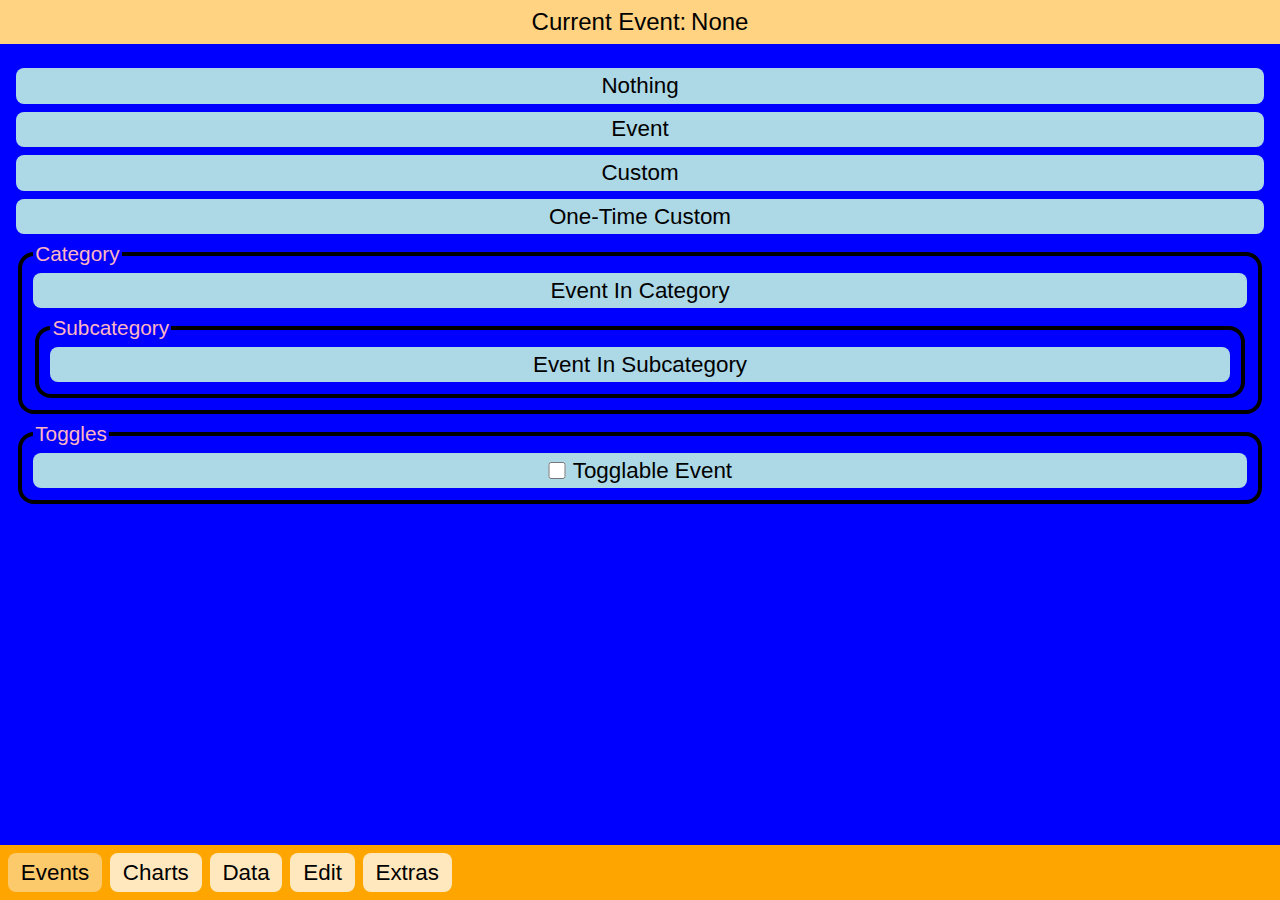
<file: index.html>
<!doctype html>
<html class = 'flex_row'>
  <head>
    <meta charset = 'utf-8'>
    
    <title>HTML5 Time Tracker</title>
    
    <meta name = 'viewport' content = 'width=device-width, initial-scale=1.0'>
    <meta name = 'description' content = 'This is a simple tool for you to track what you are doing at any given time to tally up hours spent on a given task.'>
    <meta name = 'keywords' content = 'html, html5, js, html-css-javascript, html-css-js'>
    <meta name = 'author' content = 'coolguy284'>
    
    <link rel = 'canonical' href = 'https://coolguy284.com/apps/html5-time-tracker/'>
    
    <meta name = 'og:title' content = 'HTML5 Time Planner'>
    <meta name = 'og:description' content = 'This is a simple tool for you to track what you are doing at any given time to tally up hours spent on a given task.'>
    <meta name = 'og:type' content = 'website'>
    <meta name = 'og:url' content = 'https://coolguy284.com/apps/html5-time-tracker/'>
    
    <link rel = 'stylesheet' href = 'css/vars.css'>
    <link rel = 'stylesheet' href = 'css/body.css'>
    <link rel = 'stylesheet' href = 'css/general.css'>
    <link rel = 'stylesheet' href = 'css/section_main.css'>
    <link rel = 'stylesheet' href = 'css/section_events.css'>
    <link rel = 'stylesheet' href = 'css/section_charts.css'>
    <link rel = 'stylesheet' href = 'css/section_edit.css'>
    <link rel = 'stylesheet' href = 'css/section_data.css'>
    <link rel = 'stylesheet' href = 'css/section_extras.css'>
    <link rel = 'stylesheet' href = 'css/section_extras_main.css'>
    <link rel = 'stylesheet' href = 'css/section_extras_storage.css'>
    <link rel = 'stylesheet' href = 'css/section_extras_raw_data.css'>
    <link rel = 'stylesheet' href = 'css/section_extras_settings.css'>
    <link rel = 'stylesheet' href = 'css/section_extras_developer.css'>
  </head>
  
  <body>
    <noscript style = 'text-align: center;'>
      This website uses JavaScript extensively, but it appears to be disabled. Site functionality is minimal.
    </noscript>
    
    <div id = 'current_event_div' class = 'flex_row'>
      Current Event: <span id = 'current_event_text'>Null</span>
    </div>
    
    <div id = 'scroll_to_top_button_div'>
      <button id = 'scroll_to_top_button' style = 'display: none;' onclick = 'performScrollToTop();'>&and;</button>
    </div>
    
    <div id = 'main_section_div'>
      <div id = 'events_section_div'>
        <button onclick = 'addEvent(this);'>Nil</button>
        <button onclick = 'addEvent(this);'>Event</button>
        <fieldset>
          <legend>Category</legend>
          <button onclick = 'addEvent(this);'>Event In Category</button>
          <fieldset>
            <legend>Subcategory</legend>
            <button onclick = 'addEvent(this);'>Event In Subcategory</button>
          </fieldset>
        </fieldset>
        <fieldset>
          <legend>Toggles</legend>
          <label>
            <input type = 'checkbox' onchange = 'addEvent(this);'>
            Togglable Event
          </label>
        </fieldset>
      </div>
      
      <div id = 'charts_section_div' style = 'display: none;'>
        <h1>Weekly</h1>
        
        <div id = 'week_picker_div' class = 'flex_row'>
          <button class = 'flat_right' onclick = 'decreaseWeek();'>&lt;</button>
          <select id = 'week_picker_div_select' onchange = 'updateTableAndWeekStatsDisplay();'>
            <option value = '0'>Week of 2000-01-01</option>
          </select>
          <button class = 'flat_left' onclick = 'increaseWeek();'>&gt;</button>
        </div>
        
        <div id = 'schedule_table'>
          <div id = 'schedule_table_main_section' class = 'flex_row'>
            <div>
              <div class = 'schedule_table_header_row'>Time</div>
              <div id = 'schedule_table_main_section_times_div'>
                <div>12:00 AM</div>
                <div>01:00 AM</div>
                <div>02:00 AM</div>
                <div>03:00 AM</div>
                <div>04:00 AM</div>
                <div>05:00 AM</div>
                <div>06:00 AM</div>
                <div>07:00 AM</div>
                <div>08:00 AM</div>
                <div>09:00 AM</div>
                <div>10:00 AM</div>
                <div>11:00 AM</div>
                <div>12:00 PM</div>
                <div>01:00 PM</div>
                <div>02:00 PM</div>
                <div>03:00 PM</div>
                <div>04:00 PM</div>
                <div>05:00 PM</div>
                <div>06:00 PM</div>
                <div>07:00 PM</div>
                <div>08:00 PM</div>
                <div>09:00 PM</div>
                <div>10:00 PM</div>
                <div>11:00 PM</div>
              </div>
            </div>
            <div>
              <div class = 'schedule_table_header_row'>Sun</div>
              <div style = 'height: 30rem; background-color: red;'></div>
            </div>
            <div><div class = 'schedule_table_header_row'>Mon</div></div>
            <div><div class = 'schedule_table_header_row'>Tue</div></div>
            <div><div class = 'schedule_table_header_row'>Wed</div></div>
            <div><div class = 'schedule_table_header_row'>Thu</div></div>
            <div><div class = 'schedule_table_header_row'>Fri</div></div>
            <div><div class = 'schedule_table_header_row'>Sat</div></div>
          </div>
        </div>
        
        <h3 class = 'med_top_gap'>Stats</h3>
        
        <div id = 'stats_section_div'>
          <div id = 'stats_div'>
            <span style = 'color: red;'>██ 00.000% (00:00) Null</span>
          </div>
          
          <p id = 'total_time_p'>Total: 00.000% (00:00 / 168:00)</p>
        </div>
        
        <h3 class = 'med_top_gap'>All Time Stats</h3>
        
        <div id = 'all_time_stats_section_div'>
          <div id = 'all_time_stats_div'>
            <span style = 'color: red;'>██ 00.000% (00:00) Null</span>
          </div>
          
          <p id = 'all_time_total_time_p'>Total: 0.000 weeks (00:00)</p>
        </div>
        
        <h4>Event Mapping</h4>
        
        <select id = 'event_mappings_select' onchange = 'updateChartsSectionRenderingOnly();'>
          <option>Null</option>
        </select>
        
        <fieldset id = 'collapse_stats_by_fieldset'>
          <legend>Collapse Stats By</legend>
          <label for = 'stats_collapse_none'>
            <input type = 'radio' id = 'stats_collapse_none' name = 'collapse_stats_by' onchange = 'updateChartsSectionRenderingOnly();' checked>
            None
          </label>
          <label for = 'stats_collapse_main_event'>
            <input type = 'radio' id = 'stats_collapse_main_event' name = 'collapse_stats_by' onchange = 'updateChartsSectionRenderingOnly();'>
            Main Event
          </label>
          <label for = 'stats_collapse_group'>
            <input type = 'radio' id = 'stats_collapse_group' name = 'collapse_stats_by' onchange = 'updateChartsSectionRenderingOnly();'>
            Group
          </label>
        </fieldset>
        
        <fieldset id = 'collapse_table_by_fieldset'>
          <legend>Collapse Table By</legend>
          <label for = 'table_collapse_none'>
            <input type = 'radio' id = 'table_collapse_none' name = 'collapse_table_by' onchange = 'updateChartsSectionRenderingOnly();' checked>
            None
          </label>
          <label for = 'table_collapse_identical_colors'>
            <input type = 'radio' id = 'table_collapse_identical_colors' name = 'collapse_table_by' onchange = 'updateChartsSectionRenderingOnly();' checked>
            Identical Colors
          </label>
          <label for = 'table_collapse_main_event'>
            <input type = 'radio' id = 'table_collapse_main_event' name = 'collapse_table_by' onchange = 'updateChartsSectionRenderingOnly();'>
            Main Event
          </label>
        </fieldset>
        
        <button id = 'refresh_charts_button' onclick = 'updateChartsSection();'>Refresh</button>
      </div>
      
      <div id = 'data_section_div' style = 'display: none;'>
        <div id = 'data_div'>2000-01-01 12:00:00.000 AM UTC-04:00: Null</div>
        
        <hr>
        
        <div class = 'flex_row'>
          <button id = 'unremove_last_evt_btn' class = 'safe_bg' onclick = 'unRemoveLastEvent();'>Unremove Last</button>
          <button id = 'remove_last_evt_btn' class = 'caution_bg' onclick = 'removeLastEvent();'>Remove Last</button>
        </div>
        
        <div class = 'flex_row'>
          <h4>Purge:</h4>
          <button id = 'purge_removed_entries_btn' class = 'caution_bg' onclick = 'purgeRemovedEntries();'>Removed</button>
          <button id = 'purge_backtemporal_entries_btn' class = 'caution_bg' onclick = 'purgeBacktemporalEntries();'>Backtemporal</button>
          <button id = 'both_purges_btn' class = 'caution_bg' onclick = 'bothPurgeEntries();'>Both</button>
        </div>
        
        <div class = 'flex_row'>
          <h4>Latest Event:</h4>
          <button id = 'set_last_evt_annotation_btn' onclick = 'setLastEventAnnotation();'>Set Annotation</button>
          <button id = 'duplicate_evt_backwards_btn' onclick = 'duplicateEventBackwards();'>Duplicate Backwards</button>
        </div>
        
        <fieldset class = 'flex_row wrap'>
          <legend>
            Show:
          </legend>
          
          <label for = 'data_section_show_removed'>
            <input type = 'checkbox' id = 'data_section_show_removed' onchange = 'updateDataSectionDisplay();' checked>
            Removed
          </label>
          <label for = 'data_section_show_backtemporal'>
            <input type = 'checkbox' id = 'data_section_show_backtemporal' onchange = 'updateDataSectionDisplay();' checked>
            Backtemporal
          </label>
          <label for = 'data_section_show_duplicates'>
            <input type = 'checkbox' id = 'data_section_show_duplicates' onchange = 'updateDataSectionDisplay();' checked>
            Duplicates
          </label>
        </fieldset>
        
        <div class = 'flex_row'>
          <h4>Events Shown:</h4>
          <select id = 'data_events_shown' onchange = 'updateDataSectionDisplay();'>
            <option>10</option>
            <option selected>50</option>
            <option>100</option>
            <option>500</option>
            <option>1000</option>
            <option>5000</option>
            <option>All</option>
            <option>Custom</option>
          </select>
          <input type = 'number' id = 'data_events_shown_custom' value = 50 style = 'display: none;' onchange = 'updateDataSectionDisplay();'>
        </div>
      </div>
      
      <div id = 'edit_section_div' style = 'display: none;'>
        <textarea id = 'pseudo_raw_data_text'></textarea>
        
        <div class = 'flex_row wrap centered red_buttons'>
          <details id = 'edit_extra_settings_details'>
            <summary></summary>
          </details>
          
          <div id = 'edit_extra_settings' class = 'flex_row wrap centered' style = 'display: none;'>
            <h4>Events Shown:</h4>
            <select id = 'events_shown' onchange = 'reloadPseudoRawData();'>
              <option>10</option>
              <option selected>50</option>
              <option>100</option>
              <option>500</option>
              <option>1000</option>
              <option>5000</option>
              <option>All</option>
              <option>Custom</option>
            </select>
            <input type = 'number' id = 'events_shown_custom' value = 50 style = 'display: none;' onchange = 'reloadPseudoRawData();'>
            
            <hr class = 'vertical'>
            
            <h4>Render Mode:</h4>
            <select id = 'render_mode' onchange = 'reloadPseudoRawData();'>
              <option>JSON</option>
              <option selected>Text-ish</option>
            </select>
            
            <hr class = 'vertical'>
            
            <label>
              <input type = 'checkbox' id = 'edit_show_events' onchange = 'reloadPseudoRawData();' checked>
              Events
            </label>
            
            <label>
              <input type = 'checkbox' id = 'edit_show_other_data' onchange = 'reloadPseudoRawData();'>
              Other Data
            </label>
          </div>
          
          <hr class = 'vertical'>
          
          <button class = 'scroll_buttons' onclick = 'editPageScrollToTop();'>&and;</button>
          <button class = 'scroll_buttons' onclick = 'editPageScrollToBottom();'>&or;</button>
          
          <hr class = 'vertical'>
          
          <button id = 'reload_pseudo_raw_data_btn' onclick = 'reloadPseudoRawData();'>Reload</button>
          <button id = 'set_pseudo_raw_data_btn' onclick = 'setPseudoRawData();'>Set</button>
        </div>
      </div>
      
      <div id = 'extras_section_div' style = 'display: none;'>
        <div id = 'extras_section_main_page'>
          <h3 class = 'med_top_gap'>Storage Use</h3>
          <div class = 'meter'>
            <div id = 'storage_used_meter_div'></div>
          </div>
          <div class = 'flex_row'>
            <span>Total</span>
            <span id = 'storage_total_text'>-- KB</span>
          </div>
          <div class = 'flex_row'>
            <span>Used</span>
            <span id = 'storage_used_text'>-- KB (--%)</span>
          </div>
          <div class = 'flex_row'>
            <span>Free</span>
            <span id = 'storage_free_text'>-- KB (--%)</span>
          </div>
          <div id = 'storage_size_calc_progress_div' class = 'flex_row' style = 'display: none;'>
            <span>Calculating Size...</span>
            <span id = 'storage_size_calc_progress_text'></span>
          </div>
          <button id = 'storage_refresh_view_btn' onclick = 'refreshStorageCapacityView();'>Refresh</button>
          <button id = 'storage_recalculate_max_btn' onclick = 'resetAndRefreshStorageCapacityView();'>Recalculate Max & Refresh</button>
          <hr>
          <h3 class = 'med_top_gap'>Pages</h3>
          <button onclick = 'switchExtrasPage(this);'>Storage</button>
          <button onclick = 'switchExtrasPage(this);'>Raw Data</button>
          <button onclick = 'switchExtrasPage(this);'>Settings</button>
          <button onclick = 'switchExtrasPage(this);'>Developer</button>
        </div>
        
        <div id = 'storage_section_div' style = 'display: none;'>
          <button onclick = 'switchExtrasPage(this);'>Back to Main Page</button>
          
          <h3 class = 'med_top_gap'>LocalStorage Use</h3>
          <div class = 'meter'>
            <div id = 'localstorage_used_meter_div'></div>
          </div>
          <div class = 'flex_row'>
            <span>Total</span>
            <span id = 'localstorage_total_text'>-- KB</span>
          </div>
          <div class = 'flex_row'>
            <span>Used</span>
            <span id = 'localstorage_used_text'>-- KB (--%)</span>
          </div>
          <div class = 'flex_row'>
            <span>Free</span>
            <span id = 'localstorage_free_text'>-- KB (--%)</span>
          </div>
          <div id = 'localstorage_size_calc_progress_div' class = 'flex_row' style = 'display: none;'>
            <span>Calculating Size...</span>
            <span id = 'localstorage_size_calc_progress_text'></span>
          </div>
          
          <hr>
          
          <h3>Total Storage Use</h3>
          <div class = 'meter'>
            <div id = 'total_storage_used_meter_div'></div>
          </div>
          <div class = 'flex_row'>
            <span>Total</span>
            <span id = 'total_storage_total_text'>-- KB</span>
          </div>
          <div class = 'flex_row'>
            <span>Used</span>
            <span id = 'total_storage_used_text'>-- KB (--%)</span>
          </div>
          <div class = 'flex_row'>
            <span>Free</span>
            <span id = 'total_storage_free_text'>-- KB (--%)</span>
          </div>
          
          <hr>
          
          <h3>Stats</h3>
          <div class = 'flex_row'>
            <span>Events</span>
            <span id = 'storage_data_events'>-1</span>
          </div>
          <div class = 'flex_row'>
            <span>Days</span>
            <span id = 'storage_data_days'>-1</span>
          </div>
          <div class = 'flex_row'>
            <span>Events Per Day</span>
            <span id = 'storage_data_events_per_day'>-1</span>
          </div>
          <div class = 'flex_row'>
            <span>Characters</span>
            <span id = 'storage_data_characters'>-1</span>
          </div>
          <div class = 'flex_row'>
            <span>Bytes</span>
            <span id = 'storage_data_bytes'>-1</span>
          </div>
          <div class = 'flex_row'>
            <span>Bytes (Disk)</span>
            <span id = 'storage_data_bytes_on_disk'>-1</span>
          </div>
          <div class = 'flex_row'>
            <span>Available Bytes</span>
            <span id = 'storage_data_available_bytes'>-1</span>
          </div>
          <div class = 'flex_row'>
            <span>Total Bytes</span>
            <span id = 'storage_data_total_bytes'>-1</span>
          </div>
          <div class = 'flex_row'>
            <span>Bytes Per Event</span>
            <span id = 'storage_data_bytes_per_event'>-1</span>
          </div>
          <div class = 'flex_row'>
            <span>Bytes Per Day</span>
            <span id = 'storage_data_bytes_per_day'>-1</span>
          </div>
          <div class = 'flex_row'>
            <span>Percent Full</span>
            <span id = 'storage_data_percent_full'>-1</span>
          </div>
          <div class = 'flex_row'>
            <span>Days Till Full</span>
            <span id = 'storage_data_days_till_full'>-1</span>
          </div>
          <div class = 'flex_row'>
            <span>Total Days Till Full</span>
            <span id = 'storage_data_total_days_till_full'>-1</span>
          </div>
          
          <hr>
          
          <button id = 'all_storage_refresh_view_btn' onclick = 'refreshAllStorageCapacityView();'>Refresh</button>
          <button id = 'all_storage_recalculate_max_btn' onclick = 'resetAndRefreshAllStorageCapacityView();'>Recalculate Max & Refresh</button>
        </div>
        
        <div id = 'raw_data_section_div' style = 'display: none;'>
          <button onclick = 'switchExtrasPage(this);'>Back to Main Page</button>
          
          <div id = 'raw_data_top_section_div'>
            <textarea id = 'raw_data_text' autocapitalize = 'off' spellcheck = 'false'></textarea>
          </div>
          
          <div id = 'raw_data_bottom_section_div' class = 'wrap red_buttons'>
            <h4>Basic:</h4>
            <button id = 'raw_data_save_btn' onclick = 'rawDataSave();'>Save</button>
            <button id = 'raw_data_load_btn' onclick = 'rawDataLoad();'>Load</button>
            <button id = 'raw_data_create_btn' onclick = 'rawDataCreate();'>Create</button>
            <button onclick = 'rawDataDelete();'>Delete</button>
            <label for = 'raw_data_hide_data'>
              <input type = 'checkbox' id = 'raw_data_hide_data' onchange = 'rawDataTextValue.updateHidden();' checked>
              Hide Data
            </label>
            
            <h4>JSON:</h4>
            <button onclick = 'rawDataPrettify();'>Prettify</button>
            <button onclick = 'rawDataCondensify();'>Condensify</button>
            <button onclick = 'rawDataValidate();'>Validate</button>
            
            <h4>File:</h4>
            <div class = 'narrow_gap'>
              <button class = 'flat_right' onclick = 'rawDataExportToFile();'>Export</button>
              <button class = 'flat_left' onclick = 'rawDataExportToFileUTF16BEToUTF8();'>(UTF16BE -> UTF8)</button>
            </div>
            <div class = 'narrow_gap'>
              <button id = 'raw_data_import_from_file_btn' class = 'flat_right' onclick = 'rawDataImportFromFile();'>Import</button>
              <button id = 'raw_data_import_from_file_2_btn' class = 'flat_left' onclick = 'rawDataImportFromFileUTF8ToUTF16BE();'>(UTF8 -> UTF16BE)</button>
            </div>
            
            <div>
              <h4>Scroll:</h4>
              <button class = 'scroll_buttons' onclick = 'rawDataScrollToTop();'>&and;</button>
              <button class = 'scroll_buttons' onclick = 'rawDataScrollToBottom();'>&or;</button>
            </div>
            
            <h4>In-Memory Data:</h4>
            <button id = 'raw_data_save_in_mem_data_btn' onclick = 'rawDataSaveInMemoryData();'>Save</button>
            <button id = 'raw_data_load_in_mem_data_btn' onclick = 'rawDataLoadInMemoryData();'>Load</button>
          </div>
        </div>
        
        <div id = 'settings_section_div' style = 'display: none;'>
          <button onclick = 'switchExtrasPage(this);'>Back to Main Page</button>
          
          <!--
          <h3 class = 'med_top_gap'>Storage Medium</h3>
          <select id = 'storage_medium_select' onchange = 'updateStorageMedium();'>
            <option selected>LocalStorage</option>
            <option>Origin Private File System</option>
          </select>
          -->
          
          <h3 class = 'med_top_gap'>Storage Version</h3>
          <select id = 'storage_version_select' onchange = 'updateStorageVersion();'>
            <option value = 'V1' selected>V1</option>
            <option value = 'V1 UTF-8'>V1 UTF-8</option>
            <option value = 'V2'>V2</option>
            <option value = 'V2 UTF-8'>V2 UTF-8</option>
            <option value = 'V3'>V3 (Beta)</option>
            <option value = 'V3 UTF-8'>V3 UTF-8 (Beta)</option>
            <!-- <option>V3 Binary (Alpha)</option> -->
          </select>
          
          <div class = 'btn_container med_top_gap'>
            <button id = 'export_data_btn' class = 'flat_right' onclick = 'settingsExportData();'>Export Data to File</button>
            <button id = 'export_data_2_btn' class = 'flat_left' onclick = 'settingsExportDataUTF16BEToUTF8();'>(UTF16BE -> UTF8)</button>
          </div>
          
          <div class = 'btn_container med_top_gap'>
            <button id = 'import_data_btn' class = 'caution_bg flat_right' onclick = 'settingsImportData();'>Import Data from File</button>
            <button id = 'import_data_2_btn' class = 'caution_bg flat_left' onclick = 'settingsImportDataUTF8ToUTF16BE();'>(UTF8 -> UTF16BE)</button>
          </div>
          
          <button id = 'delete_all_data_btn' class = 'caution_bg med_top_gap' onclick = 'settingsDeleteAllData();'>Delete All Data</button>
          
          <hr class = 'large_top_gap'>
          
          <h3 class = 'med_top_gap'>Persistence</h3>
          
          <div class = 'flex_row small_top_gap'>
            <span>Persistence Enabled:&nbsp;</span>
            <span id = 'persistence_status'>-</span>
          </div>
          
          <button class = 'med_top_gap' onclick = 'requestPersistence();'>Request Persistence</button>
        </div>
        
        <div id = 'developer_section_div' style = 'display: none;'>
          <button onclick = 'switchExtrasPage(this);'>Back to Main Page</button>
          
          <h1>[Button / Label] [Hover / Active] Checker</h1>
          <p>Used to check :hover (mouse over) and :active (mouse click) styles for buttons and label.</p>
          
          <label>
            <input type = 'checkbox' id = 'button_developer_mode' onchange = 'updateDisplayedButtons();'>
            Button Developer Mode
          </label>
          <p>Adds test buttons on events page to check the events page as well.</p>
          
          <h2>Default</h2>
          <div>
            <button>Button Test</button>
            <button disabled>Disabled Button Test</button>
            <label>
              <input type = 'checkbox'>
              Label Test
            </label>
            <label>
              <input type = 'checkbox' disabled>
              Disabled Label Test
            </label>
          </div>
          
          <h2>Caution Background (.caution_bg)</h2>
          <div>
            <button class = 'caution_bg'>Button Test</button>
            <button class = 'caution_bg' disabled>Disabled Button Test</button>
            <label class = 'caution_bg'>
              <input type = 'checkbox'>
              Label Test
            </label>
            <label class = 'caution_bg'>
              <input type = 'checkbox' disabled>
              Disabled Label Test
            </label>
          </div>
          
          <h2>Safe Background (.safe_bg)</h2>
          <div>
            <button class = 'safe_bg'>Button Test</button>
            <button class = 'safe_bg' disabled>Disabled Button Test</button>
            <label class = 'safe_bg'>
              <input type = 'checkbox'>
              Label Test
            </label>
            <label class = 'safe_bg'>
              <input type = 'checkbox' disabled>
              Disabled Label Test
            </label>
          </div>
          
          <h2>Red Buttons (.red)</h2>
          <div>
            <button class = 'red'>Button Test</button>
            <button class = 'red' disabled>Disabled Button Test</button>
            <label class = 'red'>
              <input type = 'checkbox'>
              Label Test
            </label>
            <label class = 'red'>
              <input type = 'checkbox' disabled>
              Disabled Label Test
            </label>
          </div>
          
          <h2>Red Child Buttons on a Div (.red_buttons on parent div)</h2>
          <div class = 'red_buttons'>
            <button>Button Test</button>
            <button disabled>Disabled Button Test</button>
            <label>
              <input type = 'checkbox'>
              Label Test
            </label>
            <label>
              <input type = 'checkbox' disabled>
              Disabled Label Test
            </label>
          </div>
        </div>
      </div>
    </div>
    
    <div id = 'scroll_to_bottom_button_div'>
      <button id = 'scroll_to_bottom_button' style = 'display: none;' onclick = 'performScrollToBottom();'>&or;</button>
    </div>
    
    <div id = 'bottom_menu_div' class = 'flex_row scroll'>
      <button id = 'events_div_button' class = 'current_tab' onclick = 'switchPage(this);'>Events</button>
      <button id = 'charts_div_button' onclick = 'switchPage(this);'>Charts</button>
      <button id = 'data_div_button' onclick = 'switchPage(this);'>Data</button>
      <button id = 'edit_div_button' onclick = 'switchPage(this);'>Edit</button>
      <button id = 'extras_div_button' onclick = 'switchPage(this);'>Extras</button>
    </div>
    
    <script src = 'scripts/constants.js'></script>
    <script src = 'scripts/constant_css_colors.js'></script>
    <script src = 'scripts/common.js'></script>
    <script src = 'scripts/common_ui.js'></script>
    <script src = 'scripts/lib/deep_obj_funcs.js'></script>
    <script src = 'scripts/lib/binary.js'></script>
    <script src = 'scripts/lib/critical_code.js'></script>
    <script src = 'scripts/lib/async_manager.js'></script>
    <script src = 'scripts/lib/localstorage_info.js'></script>
    <script src = 'scripts/lib/file_import_export.js'></script>
    <script src = 'scripts/lib/version_transmuter.js'></script>
    <script src = 'scripts/lib/storage_manager.js'></script>
    <script src = 'scripts/lib/event_manager.js'></script>
    <script src = 'scripts/lib/ui/funcs.js'></script>
    <script src = 'scripts/lib/ui/meter_manager.js'></script>
    <script src = 'scripts/lib/ui/page_manager.js'></script>
    <script src = 'scripts/lib/ui/select_w_custom.js'></script>
    <script src = 'scripts/lib/ui/storage_meter_manager.js'></script>
    <script src = 'scripts/globals.js'></script>
    <script src = 'scripts/func_ui_updates.js'></script>
    <script src = 'scripts/func_events.js'></script>
    <script src = 'scripts/func_charts.js'></script>
    <script src = 'scripts/func_edit.js'></script>
    <script src = 'scripts/func_raw_data.js'></script>
    <script src = 'scripts/func_settings.js'></script>
    <script src = 'scripts/init_ui_updates.js'></script>
    <script src = 'scripts/init.js'></script>
  </body>
</html>
</file>
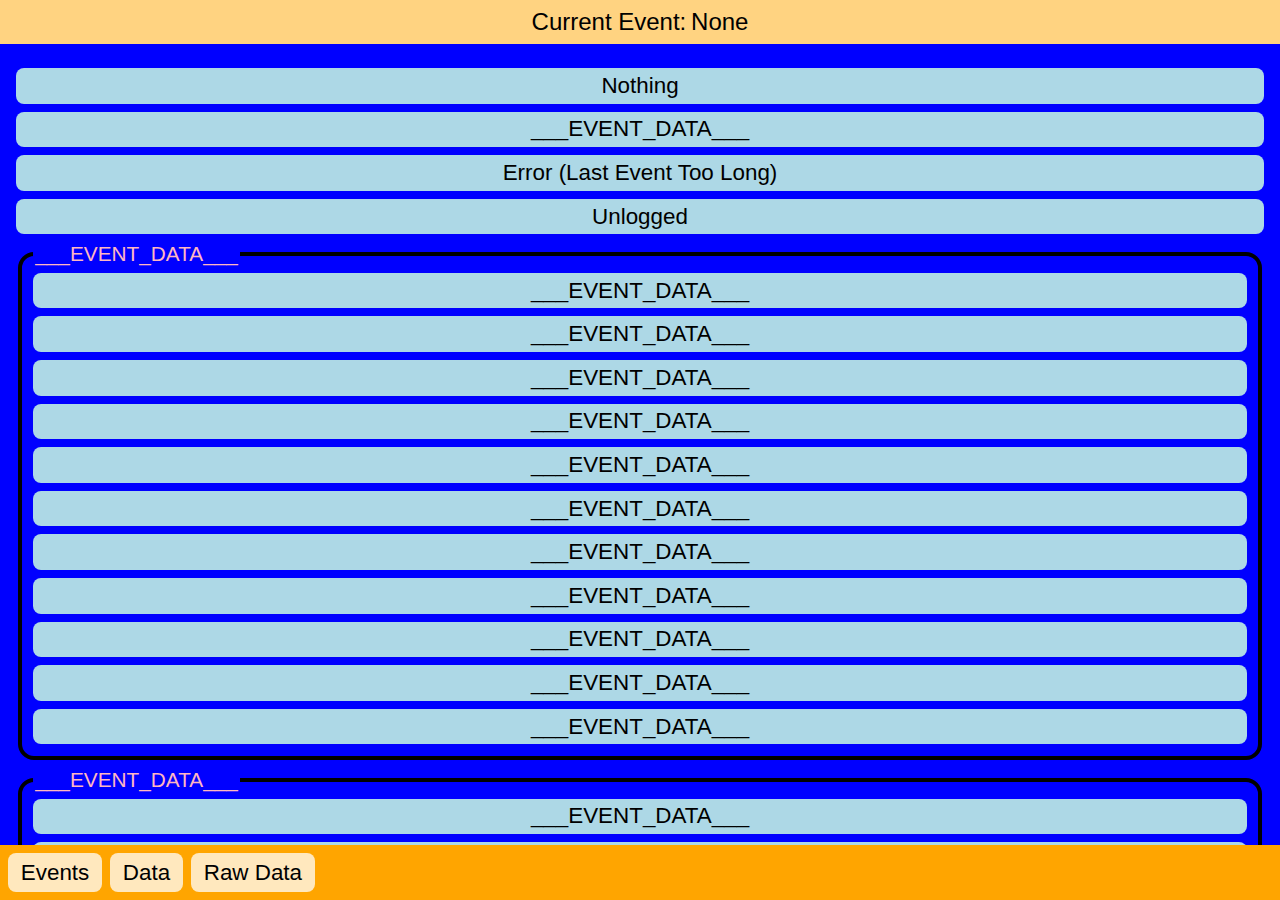
<file: html5-time-planner.html>
<!doctype html>
<html>
  <!--
    todo:
      when a new event is added and data_div is scrolled to the bottom, scroll it to the new bottom
      allow more than 1 event in some cases
      add hard reset button with confirmation
      add ability to annotate previous or second previous entry
  -->
  <head>
    <meta charset = 'utf-8'>
    
    <title>HTML5 Time Planner</title>
    
    <meta name = 'viewport' content = 'width=device-width, initial-scale=1.0'>
    
    <style>
      html, body, body *:not(script) {
        display: flex;
      }
      
      html {
        height: 100%;
        align-items: stretch;
      }
      
      body {
        margin: 0;
        justify-content: stretch;
        font-family: Arial;
        flex-grow: 1;
      }
      
      body, #main_section_div, #events_div, #events_div > fieldset {
        flex-direction: column;
      }
      
      #current_event_div {
        background-color: rgb(255, 211, 129);
        justify-content: center;
        gap: 0.3rem;
        font-size: 1.5rem;
        padding: 0.5rem;
      }
      
      #main_section_div {
        flex-grow: 1;
        min-height: 0;
        justify-content: stretch;
      }
      
      #main_section_div > * {
        flex-grow: 1;
        flex-shrink: 1;
        min-height: 0;
        overflow: auto;
      }
      
      #events_div {
        background-color: blue;
        padding: 1.5rem 1rem 1.5rem;
      }
      
      #events_div, #events_div > fieldset {
        gap: 0.5rem;
      }
      
      #data_section_div {
        background-color: lightblue;
        padding: 1.5rem 1rem 1.5rem;
        white-space: pre;
        flex-direction: column;
        gap: 0.5rem;
      }
      
      #data_section_div > button {
        padding: 0.3rem;
        border: none;
        border-radius: 0.5rem;
        font-size: 1.4rem;
        justify-content: center;
      }
      
      .caution_bg {
        background-color: rgb(250, 132, 132);
      }
      
      .safe_bg {
        background-color: rgb(141, 252, 165);
      }
      
      #data_div {
        font-family: monospace;
        padding: 0 0 1rem;
      }
      
      #bottom_menu_div {
        background-color: orange;
      }
      
      #events_div button {
        background-color: lightblue;
        padding: 0.3rem;
        border: none;
        border-radius: 0.5rem;
        font-size: 1.4rem;
        justify-content: center;
      }
      
      #events_div > fieldset {
        border: 0.3rem solid black;
        border-radius: 1rem;
        padding: 0.4rem 0.7rem 0.75rem;
      }
      
      #events_div > fieldset > legend {
        color: lightpink;
        font-size: 1.3rem;
      }
      
      #raw_data_section_div {
        flex-direction: column;
        justify-content: stretch;
        padding: 0.5rem;
        gap: 0.5rem;
      }
      
      #raw_data_top_section_div {
        flex-grow: 1;
      }
      
      #raw_data_text {
        flex-grow: 1;
        resize: none;
        word-break: break-all;
        border-radius: 0.8rem;
        border: 0.1rem solid grey;
        padding: 0.3rem;
        font-size: 1.5rem;
      }
      
      #raw_data_bottom_section_div {
        flex-wrap: wrap;
        gap: 0.5rem;
      }
      
      #raw_data_bottom_section_div > button {
        background-color: rgb(255, 187, 187);
        padding: 0.3rem;
        border: none;
        border-radius: 0.5rem;
        font-size: 1.2rem;
      }
      
      #bottom_menu_div {
        flex-wrap: wrap;
        gap: 0.5rem;
        padding: 0.5rem 0.5rem 0.5rem;
      }
      
      #bottom_menu_div button {
        background-color: rgb(255, 232, 190);
        padding: 0.3rem;
        border: none;
        border-radius: 0.5rem;
        font-size: 1.4rem;
        padding: 0.4rem 0.8rem 0.4rem;
      }
    </style>
  </head>
  <body>
    <div id = 'current_event_div'>
      Current Event: <span id = 'current_event_text'>Null</span>
    </div>
    
    <div id = 'main_section_div'>
      <div id = 'events_div'>
        <button onclick = 'addEvent(this);'>Nothing</button>
        <button onclick = 'addEvent(this);'>___EVENT_DATA___</button>
        <button onclick = 'addEvent(this);'>Error (Last Event Too Long)</button>
        <button onclick = 'addEvent(this);'>Unlogged</button>
        <fieldset>
          <legend>___EVENT_DATA___</legend>
          <button onclick = 'addEvent(this);'>___EVENT_DATA___</button>
          <button onclick = 'addEvent(this);'>___EVENT_DATA___</button>
          <button onclick = 'addEvent(this);'>___EVENT_DATA___</button>
          <button onclick = 'addEvent(this);'>___EVENT_DATA___</button>
          <button onclick = 'addEvent(this);'>___EVENT_DATA___</button>
          <button onclick = 'addEvent(this);'>___EVENT_DATA___</button>
          <button onclick = 'addEvent(this);'>___EVENT_DATA___</button>
          <button onclick = 'addEvent(this);'>___EVENT_DATA___</button>
          <button onclick = 'addEvent(this);'>___EVENT_DATA___</button>
          <button onclick = 'addEvent(this);'>___EVENT_DATA___</button>
          <button onclick = 'addEvent(this);'>___EVENT_DATA___</button>
        </fieldset>
        <fieldset>
          <legend>___EVENT_DATA___</legend>
          <button onclick = 'addEvent(this);'>___EVENT_DATA___</button>
          <button onclick = 'addEvent(this);'>___EVENT_DATA___ ___EVENT_DATA___</button>
          <button onclick = 'addEvent(this);'>___EVENT_DATA___ ___EVENT_DATA___</button>
          <button onclick = 'addEvent(this);'>___EVENT_DATA___ ___EVENT_DATA___</button>
          <button onclick = 'addEvent(this);'>___EVENT_DATA___ ___EVENT_DATA___</button>
          <button onclick = 'addEvent(this);'>___EVENT_DATA___ ___EVENT_DATA___</button>
          <button onclick = 'addEvent(this);'>___EVENT_DATA___ ___EVENT_DATA___</button>
          <button onclick = 'addEvent(this);'>___EVENT_DATA___ ___EVENT_DATA___</button>
          <button onclick = 'addEvent(this);'>___EVENT_DATA___ ___EVENT_DATA___</button>
        </fieldset>
        <fieldset>
          <legend>___EVENT_DATA___</legend>
          <button onclick = 'addEvent(this);'>___EVENT_DATA___</button>
          <button onclick = 'addEvent(this);'>___EVENT_DATA___ & ___EVENT_DATA___</button>
          <button onclick = 'addEvent(this);'>___EVENT_DATA___</button>
          <button onclick = 'addEvent(this);'>___EVENT_DATA___</button>
          <button onclick = 'addEvent(this);'>___EVENT_DATA___</button>
          <button onclick = 'addEvent(this);'>___EVENT_DATA___ & ___EVENT_DATA___</button>
          <button onclick = 'addEvent(this);'>___EVENT_DATA___</button>
          <button onclick = 'addEvent(this);'>___EVENT_DATA___ & ___EVENT_DATA___</button>
          <button onclick = 'addEvent(this);'>___EVENT_DATA___ & ___EVENT_DATA___</button>
          <button onclick = 'addEvent(this);'>___EVENT_DATA___ & ___EVENT_DATA___</button>
        </fieldset>
        <fieldset>
          <legend>___EVENT_DATA___</legend>
          <button onclick = 'addEvent(this);'>___EVENT_DATA___</button>
          <button onclick = 'addEvent(this);'>___EVENT_DATA___</button>
        </fieldset>
      </div>
      <div id = 'data_section_div' style = 'display: none;'>
        <div id = 'data_div'>2000-01-01 12:00:00.000 AM UTC-04:00: Null</div>
        <button id = 'remove_last_event_button' class = 'caution_bg' onclick = 'removeLastEvent();'>Remove Last</button>
        <button id = 'unremove_last_event_button' class = 'safe_bg' onclick = 'unRemoveLastEvent();'>Unremove Last</button>
        <button id = 'purge_removed_entries' class = 'caution_bg' onclick = 'purgeRemovedEntries()'>Purge Removed Entries</button>
      </div>
      <div id = 'raw_data_section_div' style = 'display: none;'>
        <div id = 'raw_data_top_section_div'>
          <textarea id = 'raw_data_text'></textarea>
        </div>
        <div id = 'raw_data_bottom_section_div'>
          <button onclick = 'rawDataSave();'>Save</button>
          <button onclick = 'rawDataLoad();'>Load</button>
          <button onclick = 'rawDataDelete();'>Delete</button>
          <button onclick = 'rawDataCreate();'>Create</button>
          <button onclick = 'rawDataSaveInMemoryData();'>Save In-Memory Data</button>
        </div>
      </div>
    </div>
    <div id = 'bottom_menu_div'>
      <button onclick = 'switchPage("events");'>Events</button>
      <button onclick = 'switchPage("data");'>Data</button>
      <button onclick = 'switchPage("raw data");'>Raw Data</button>
    </div>
    
    <script>
      let DATA_VIEW_ADDL_INFO_BIG_INDENT = false;
      
      let currentEvent = 'Nothing';
      
      /* [[<time string: string>, <event name: string>, <deleted: boolean>, <estimated: boolean>, <additional info: string>], ...] */
      let eventsArr;
      
      if (localStorage.html5_time_planner_events_arr) {
        try {
          eventsArr = JSON.parse(localStorage.html5_time_planner_events_arr);
        } catch (e) {}
      }
      
      if (!eventsArr) eventsArr = [];
      
      function switchPage(page) {
        switch (page) {
          case 'events':
            events_div.style.display = '';
            data_section_div.style.display = 'none';
            raw_data_section_div.style.display = 'none';
            break;
          
          case 'data':
            events_div.style.display = 'none';
            data_section_div.style.display = '';
            raw_data_section_div.style.display = 'none';
            break;
          
          case 'raw data':
            events_div.style.display = 'none';
            data_section_div.style.display = 'none';
            raw_data_section_div.style.display = '';
            break;
        }
      }
      
      function updateEventStorage() {
        // save array to localstorage, or wipe localstorage entry if array empty and localstorage entry exists
        if (eventsArr.length == 0) {
          if (localStorage.html5_time_planner_events_arr != null) {
            delete localStorage.html5_time_planner_events_arr;
          }
        } else {
          localStorage.html5_time_planner_events_arr = JSON.stringify(eventsArr);
        }
      }
      
      function updateRawDataDisplay() {
        // put raw data contents on raw_data_text
        if (localStorage.html5_time_planner_events_arr != null) {
          raw_data_text.value = localStorage.html5_time_planner_events_arr;
          if (raw_data_text.style.display != '') raw_data_text.style.display = '';
        } else {
          if (raw_data_text.style.display != 'none') raw_data_text.style.display = 'none';
          raw_data_text.value = '';
        }
      }
      
      function updateDisplay() {
        // put current event on current_event_text
        let currentEventIndex = getLatestVisibleEventIndex();
        
        if (currentEventIndex >= 0) {
          current_event_text.textContent = eventsArr[currentEventIndex][1];
        } else {
          current_event_text.textContent = 'None';
        }
        
        // put array contents on data_div
        let visibleEventsArr = eventsArr.filter(x => x[2]);
        if (visibleEventsArr.length > 0) {
          data_div.textContent = visibleEventsArr.map(x => `${x[0]}: ${x[1]}` + (x.length > 4 ? (DATA_VIEW_ADDL_INFO_BIG_INDENT ? '\n                                      ' : '\n  ') + `Addl. Info: ${x[4]}` : '')).join('\n');
        } else {
          data_div.textContent = 'No Events';
        }
        
        updateRawDataDisplay();
      }
      
      function updateEventStorageAndDisplay() {
        updateEventStorage();
        updateDisplay();
      }
      
      function addEvent(button_elem) {
        // get data
        let eventTimeDate = new Date();
        let eventTime = `${(eventTimeDate.getFullYear() + '')}-${(eventTimeDate.getMonth() + 1 + '').padStart(2, '0')}-${(eventTimeDate.getDate() + '').padStart(2, '0')} ${((eventTimeDate.getHours() % 12 + 11) % 12 + 1 + '').padStart(2, '0')}:${(eventTimeDate.getMinutes() + '').padStart(2, '0')}:${(eventTimeDate.getSeconds() + '').padStart(2, '0')}.${(eventTimeDate.getMilliseconds() + '').padStart(3, '0')} ${eventTimeDate.getHours() >= 12 ? 'PM' : 'AM'} UTC${eventTimeDate.getTimezoneOffset() < 0 ? '-' : '+'}${(Math.floor(Math.abs(eventTimeDate.getTimezoneOffset()) / 60) + '').padStart(2, '0')}:${(Math.abs(eventTimeDate.getTimezoneOffset()) % 60 + '').padStart(2, '0')}`;
        let eventName = button_elem.textContent;
        
        // add to internal events array
        eventsArr.push([eventTime, eventName, true, false]);
        
        updateEventStorageAndDisplay();
      }
      
      function getLatestVisibleEventIndex() {
        for (let i = eventsArr.length - 1; i >= 0; i--) {
          if (eventsArr[i][2]) return i;
        }
        
        return -1;
      }
      
      function removeLastEvent() {
        let latestVisibleEventIndex = getLatestVisibleEventIndex();
        
        if (latestVisibleEventIndex >= 0) {
          eventsArr[latestVisibleEventIndex][2] = false;
          
          updateEventStorageAndDisplay();
        }
      }
      
      function unRemoveLastEvent() {
        let latestVisibleEventIndex = getLatestVisibleEventIndex();
        
        if (eventsArr.length > 0 && latestVisibleEventIndex < eventsArr.length - 1) {
          eventsArr[latestVisibleEventIndex + 1][2] = true;
          
          updateEventStorageAndDisplay();
        }
      }
      
      function purgeRemovedEntries() {
        for (let i = eventsArr.length - 1; i >= 0; i--) {
          if (!eventsArr[i][2]) {
            eventsArr.splice(i, 1);
          }
        }
        
        updateEventStorageAndDisplay();
      }
      
      function rawDataSave() {
        if (raw_data_text.style.display == '') {
          localStorage.html5_time_planner_events_arr = raw_data_text.value;
        }
      }
      
      function rawDataLoad() {
        if (localStorage.html5_time_planner_events_arr == null) {
          raw_data_text.style.display = 'none';
          raw_data_text.value = '';
        } else {
          raw_data_text.value = localStorage.html5_time_planner_events_arr;
          raw_data_text.style.display = '';
        }
      }
      
      function rawDataDelete() {
        if (!confirm('Are you sure?')) return;
        
        delete localStorage.html5_time_planner_events_arr;
        raw_data_text.style.display = 'none';
        raw_data_text.value = '';
      }
      
      function rawDataCreate() {
        if (localStorage.html5_time_planner_events_arr == null) {
          localStorage.html5_time_planner_events_arr = '';
          raw_data_text.value = '';
          raw_data_text.style.display = '';
        }
      }
      
      function rawDataSaveInMemoryData() {
        updateEventStorage();
        updateRawDataDisplay();
      }
      
      updateDisplay();
    </script>
  </body>
</html>
</file>
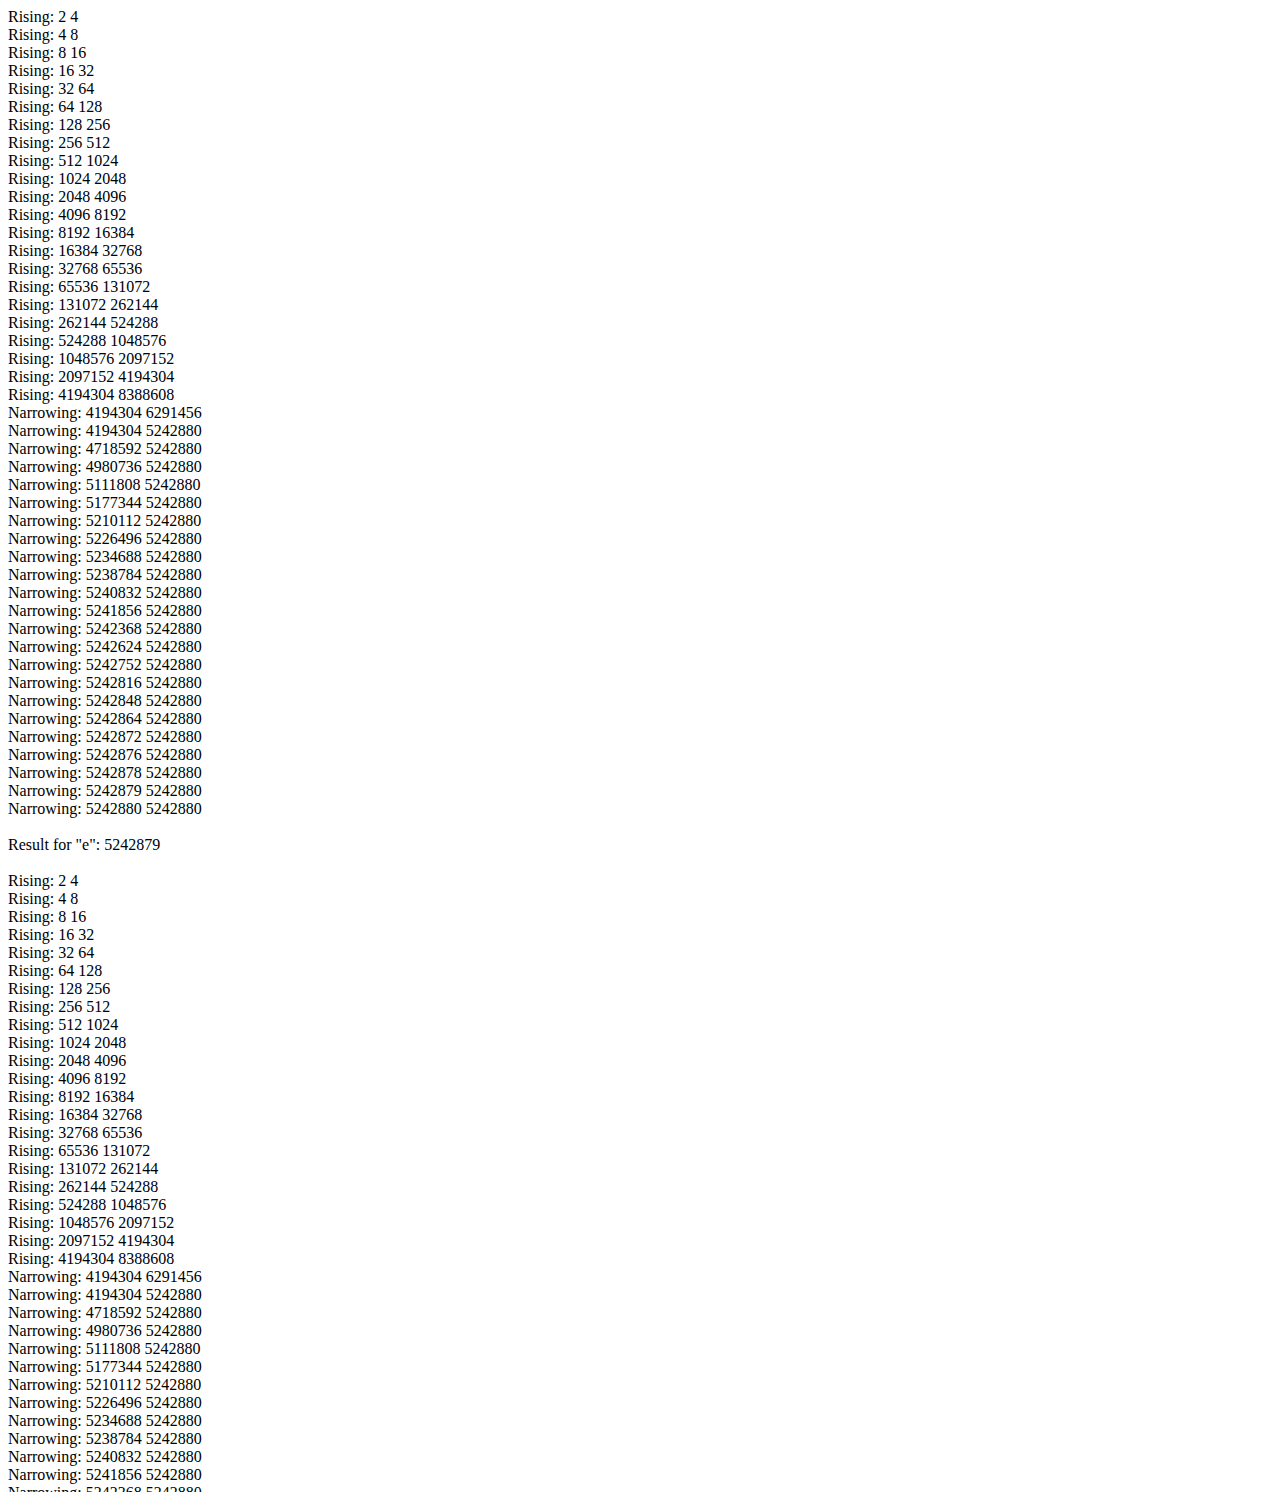
<file: extra/localstorage-test.html>
<!doctype html>
<html>
  <head>
    <title>Localstorage Test</title>
  </head>
  <body>
    <div id = 'results'></div>
    
    <script>
      let LOCALSTORAGE_TEST_KEY = 'e'; // the key that is accessed for localstorage testing
      let LOCALSTORAGE_TOTAL_SIZE_KEY = 'c284-localStorageSizeChars'; // the key that is set to the size of the localstorage, for convenience
      
      // pauses execution for a short period of time
      function pauseExecution() {
        return new Promise(r => setTimeout(r, 15));
      }
      
      // finds the maximum input of a function that returns true, using exponentially increasing binary search
      async function findMaxInput(inputFunc) {
        let lowerBound = 0, upperBound = 2;
        
        // doubling phase
        while (inputFunc(upperBound)) {
          lowerBound = upperBound;
          upperBound *= 2;
          results.innerText += `Rising: ${lowerBound} ${upperBound}\n`;
          await pauseExecution();
        }
        
        // now function returned false for first time, now find where it was false
        while (upperBound - lowerBound > 0) {
          let trueHalfway = (lowerBound + upperBound) / 2;
          let lowerHalfway = Math.floor(trueHalfway);
          let upperHalfway = Math.ceil(trueHalfway);
          
          if (inputFunc(lowerHalfway)) {
            lowerBound = upperHalfway;
          } else {
            upperBound = lowerHalfway;
          }
          results.innerText += `Narrowing: ${lowerBound} ${upperBound}\n`;
          await pauseExecution();
        }
        
        return lowerBound - 1;
      }
      
      // tests whether localstorage can handle a string as long as the input char times length
      function localStorageCanHandle(char, length) {
        try {
          localStorage[LOCALSTORAGE_TEST_KEY] = char.repeat(length);
          delete localStorage[LOCALSTORAGE_TEST_KEY];
          return true;
        } catch {
          return false;
        }
      }
      
      // returns how many times char can be repeated and still fit in localstorage
      async function findMaxLocalStorageLength(char) {
        return await findMaxInput(localStorageCanHandle.bind(null, char));
      }
      
      // returns whether localstorage successfully stored the string without altering it
      function localStorageStoresExactly(string) {
        localStorage[LOCALSTORAGE_TEST_KEY] = string;
        let success = localStorage[LOCALSTORAGE_TEST_KEY] == string;
        delete localStorage[LOCALSTORAGE_TEST_KEY];
        return success;
      }
      
      (async () => {
        let result;
        
        result = await findMaxLocalStorageLength('e');
        results.innerText += `\nResult for "e": ${result}\n\n`;
        
        result = await findMaxLocalStorageLength('\u7861'); // U+7861; 硡
        results.innerText += `\nResult for "\u7861" ("\\u7861"): ${result}\n\n`;
        
        result = await findMaxLocalStorageLength('\ud83d\ude78'); // U+1F678; 🙸
        results.innerText += `\nResult for "\ud83d\ude78" ("\ud83d\ude78"; U+1F678): ${result}\n\n`;
        
        let everyCharCode = new Array(65536).fill().map((_, i) => String.fromCharCode(i)).join('');
        result = localStorageStoresExactly(everyCharCode);
        results.innerText += `\nResult for storing every char code: ${result ? 'Success' : 'Failure'}\n\n`;
        
        let invalidSurrogatePair = '\udfff\udbff';
        result = localStorageStoresExactly(invalidSurrogatePair);
        results.innerText += `\nResult for storing an invalid surrogate pair ("${invalidSurrogatePair}"; "\udfff\udbff"): ${result ? 'Success' : 'Failure'}\n\n`;
      })();
      
      // gets total amount of characters currently in localStorage, using quota calculation
      function getLocalStorageUsageInChars() {
        return Object.keys(localStorage).map(x => x.length + localStorage[x].length).reduce((a, c) => a + c, 0);
      }
      
      // checks to make sure localstorage sanely stores strings (meaning utf-16, and without string alteration)
      // if it is sane, returns an object describing the capabilities of the localstorage
      async function localStorageTest() {
        // test localstorage
        
        let maxLengthE = (await findMaxLocalStorageLength('e')) + LOCALSTORAGE_TEST_KEY.length;
        let maxLengthUnicode = (await findMaxLocalStorageLength('\u7861')) + LOCALSTORAGE_TEST_KEY.length;
        
        if (maxLengthE != maxLengthUnicode) {
          return {
            sane: false,
            problem: 'LocalStorage does not treat strings as utf-16',
          };
        }
        
        let maxLengthBigUnicode = (await findMaxLocalStorageLength('\ud83d\ude78')) + LOCALSTORAGE_TEST_KEY.length;
        
        if (maxLengthBigUnicode != Math.floor(maxLengthUnicode / 2)) {
          return {
            sane: false,
            problem: 'LocalStorage does not treat U+10000 and above as surrogate pairs',
          };
        }
        
        let everyCharCode = new Array(65536).fill().map((_, i) => String.fromCharCode(i)).join('');
        
        if (!localStorageStoresExactly(everyCharCode)) {
          return {
            sane: false,
            problem: 'LocalStorage does not perfectly preserve strings',
          };
        }
        
        let invalidSurrogatePair = '\udfff\udbff';
        
        if (!localStorageStoresExactly(invalidSurrogatePair)) {
          return {
            sane: false,
            problem: 'LocalStorage does not perfectly preserve strings',
          };
        }
        
        // by this point localstorage is proven sane, so a report can be made
        
        let maxSizeInChars = maxLengthE + getLocalStorageUsageInChars();
        
        return {
          sane: true,
          maxSizeInChars,
          maxSizeInBytes: maxSizeInChars * 2,
        };
      }
      
      // gets total size of localstorage in characters, assuming sanity
      async function getTotalLocalStorageSizeInChars() {
        // quota size of localstorage test key name must be included
        return getLocalStorageUsageInChars() + (await findMaxLocalStorageLength('e')) + LOCALSTORAGE_TEST_KEY.length;
      }
      
      // generates a report of localstorage usage, assuming sanity
      async function localStorageReport() {
        let usedChars = getLocalStorageUsageInChars();
        let totalChars = await getTotalLocalStorageSizeInChars();
        let freeChars = totalChars - usedChars;
        
        return {
          usedChars,
          freeChars,
          totalChars,
          usedBytes: usedChars * 2,
          freeBytes: freeChars * 2,
          totalBytes: totalChars * 2,
        };
      }
      
      // same as above but stores total size of localstorage in a localstorage entry so it doesn't need to be tested again
      async function localStorageReport_CacheableVer() {
        let totalChars = parseInt(localStorage[LOCALSTORAGE_TOTAL_SIZE_KEY]);
        
        if (!Number.isSafeInteger(totalChars)) {
          totalChars = await getTotalLocalStorageSizeInChars();
          localStorage[LOCALSTORAGE_TOTAL_SIZE_KEY] = totalChars;
        }
        
        let usedChars = getLocalStorageUsageInChars();
        let freeChars = totalChars - usedChars;
        
        return {
          usedChars,
          freeChars,
          totalChars,
          usedBytes: usedChars * 2,
          freeBytes: freeChars * 2,
          totalBytes: totalChars * 2,
        };
      }
    </script>
  </body>
</html>
</file>
<file: css/vars.css>
:root {
  /* general */
  
  --text: black;
  --text-disabled: gray;
  --outline: gray;
  --dark-outline: black;
  --background: lightblue;
  --bright-background: white;
  
  --input-background: white;
  
  --meter-background: rgb(233, 233, 237);
  --meter-low: rgb(0, 171, 96);
  --meter-half: rgb(255, 189, 79);
  --meter-full: rgb(226, 40, 80);
  
  --button-default: rgb(233, 233, 237);
  --button-hover: rgb(208, 208, 215);
  --button-active: rgb(177, 177, 185);
  
  --button-caution-default: rgb(250, 132, 132);
  --button-caution-hover: rgb(240, 103, 103);
  --button-caution-active: rgb(233, 85, 85);
  
  --button-safe-default: rgb(141, 252, 165);
  --button-safe-hover: rgb(94, 226, 123);
  --button-safe-active: rgb(64, 216, 97);
  
  --button-red-default: rgb(255, 187, 187);
  --button-red-hover: rgb(255, 136, 136);
  --button-red-active: rgb(255, 76, 76);
  
  /* body */
  
  --current-event-banner-background: rgb(255, 211, 129);
  --bottom-menu-background: orange;
  --scroll-buttons-outline: var(--dark-outline);
  
  --bottom-menu-button-default: rgb(255, 232, 190);
  --bottom-menu-button-hover: rgb(255, 218, 149);
  --bottom-menu-button-active: rgb(248, 201, 115);
  --bottom-menu-button-current-tab: rgb(252, 201, 107);
  
  /* events page */
  
  --events-background: blue;
  --events-fieldset-outline: var(--dark-outline);
  --events-legend-text: lightpink;
  
  --event-button-default: lightblue;
  --event-button-hover: rgb(125, 197, 219);
  --event-button-active: rgb(57, 171, 209);
  
  /* charts page */
  
  --week-button-hover: rgb(233, 233, 233);
  --week-button-active: rgb(214, 214, 214);
  
  --time-boundary-color: var(--text);
  
  --charts-stats-background: var(--bright-background);
  --charts-stats-outline: var(--dark-outline);
  
  /* data page */
  
  --data-backtemporal: red;
}
</file>
<file: css/body.css>
/* body elements */

html {
  height: 100%;
  align-items: stretch;
}

body {
  margin: 0;
  justify-content: stretch;
  background-color: var(--background);
  font-family: Arial;
  flex-grow: 1;
  overflow-x: auto;
  
  /* This is the noscript element, it gets converted to a span */
  & > span:first-child {
    text-align: center;
    padding: 0.5rem;
  }
}


/* current event (top bar) block */

#current_event_div {
  background-color: var(--current-event-banner-background);
  justify-content: center;
  gap: 0.3rem;
  font-size: 1.5rem;
  padding: 0.5rem;
}


/* scroll button div stuff */

#scroll_to_top_button_div, #scroll_to_bottom_button_div {
  height: 0;
  flex-direction: row-reverse;
  
  & > button {
    z-index: 1;
    padding: 0 0.6rem 0.2rem;
    margin: 0.5rem 1.3rem 0.5rem 0;
    border: 0.3rem solid var(--scroll-buttons-outline);
  }
}

#scroll_to_top_button_div {
  align-items: start;
}

#scroll_to_bottom_button_div {
  align-items: end;
}


/* bottom menu block */

#bottom_menu_div {
  background-color: var(--bottom-menu-background);
  flex-shrink: 0;
  gap: 0.5rem;
  padding: 0.5rem 0.5rem 0.5rem;
  
  & > button {
    flex-shrink: 0;
    padding: 0.4rem 0.8rem 0.4rem;
    background-color: var(--bottom-menu-button-default);
    
    &:hover:where(:enabled) {
      background-color: var(--bottom-menu-button-hover);
    }
    
    &:active:where(:enabled) {
      background-color: var(--bottom-menu-button-active);
    }
    
    &.current_tab {
      background-color: var(--bottom-menu-button-current-tab);
    }
  }
}
</file>
<file: css/general.css>
/* general declarations */

html, body, :where(body) :where(:not(script, table, thead, tbody, tr, th, td, summary)) {
  display: flex;
  flex-direction: column;
}

button, label {
  flex-direction: row;
  justify-content: center;
  padding: 0.3rem 0.5rem 0.3rem;
  font-size: 1.4rem;
  border-radius: 0.5rem;
  
  /* for buttons, these color styles are the default color on firefox, but not edge, setting explicitly to remove inconsistency */
  background-color: var(--button-default);
  
  &:is(:enabled, :has(input:enabled)) {
    &:hover {
      background-color: var(--button-hover);
    }
    
    &:active {
      background-color: var(--button-active);
    }
  }
}

button {
  border: none;
}

label {
  align-items: center;
  gap: 0.25rem;
  
  /* label disabled color */
  &:has(input:disabled) {
    color: var(--text-disabled);
  }
  
  & > :is(input[type = checkbox], input[type = radio]) {
    width: 1.1rem;
    height: 1.1rem;
    margin: 0 0.2rem 0 0;
  }
}

hr {
  margin: 0.7rem 0 0.5rem;
  border: 0.1rem solid var(--outline);
  
  &.vertical {
    margin: 0;
  }
}

select, input[type = number] {
  background-color: var(--input-background);
  font-size: 1.3rem;
  border: 0.2rem solid var(--outline);
  border-radius: 0.4rem;
  padding: 0.6rem;
}

h3, h4 {
  margin-top: 0.4rem;
  margin-bottom: 0.4rem;
}

fieldset {
  gap: 0.5rem;
  border: 0.3rem solid var(--outline);
  border-radius: 1rem;
  padding: 0.4rem 0.7rem 0.75rem;
  
  & > legend {
    color: var(--text);
    font-size: 1.1rem;
    font-weight: bold;
  }
}

textarea {
  flex-grow: 1;
  border-radius: 0.8rem;
  border: 0.1rem solid var(--outline);
  padding: 0.3rem;
  font-size: 1.5rem;
}

.flex_row {
  flex-direction: row;
}

.wrap {
  flex-wrap: wrap;
}

.scroll {
  overflow-x: auto;
}

.centered {
  align-items: center;
  
  hr {
    align-self: stretch;
  }
}

.flat_left {
  border-top-left-radius: 0;
  border-bottom-left-radius: 0;
  border-left: none;
}

.flat_right {
  border-top-right-radius: 0;
  border-bottom-right-radius: 0;
  border-right: none;
}

.meter {
  flex-direction: row;
  flex-shrink: 0;
  height: 1.5rem;
  background: var(--meter-background);
  border-radius: 0.5rem;
  margin-bottom: 0.5rem;
  overflow: hidden;
}

.small_top_gap {
  margin-top: 0.4rem;
}

.med_top_gap {
  margin-top: 1rem;
}

.large_top_gap {
  margin-top: 1.5rem;
}

.caution_bg {
  background-color: var(--button-caution-default);
  
  &:is(:enabled, :has(input:enabled)) {
    &:hover {
      background-color: var(--button-caution-hover);
    }
    
    &:active {
      background-color: var(--button-caution-active);
    }
  }
}

.safe_bg {
  background-color: var(--button-safe-default);
  
  &:is(:enabled, :has(input:enabled)) {
    &:hover {
      background-color: var(--button-safe-hover);
    }
    
    &:active {
      background-color: var(--button-safe-active);
    }
  }
}

:is(.red, .red_buttons *):is(button, label) {
  /* default color */
  background-color: var(--button-red-default);
  
  /* hover and active colors */
  &:is(:enabled, :has(input:enabled)) {
    &:hover {
      background-color: var(--button-red-hover);
    }
    
    &:active {
      background-color: var(--button-red-active);
    }
  }
}

.scroll_buttons {
  padding-left: 0.7rem;
  padding-right: 0.7rem;
}
</file>
<file: css/section_main.css>
/* main section block */

#main_section_div {
  flex-grow: 1;
  min-height: 0;
  justify-content: stretch;
  
  & > * {
    flex-grow: 1;
    flex-shrink: 1;
    min-height: 0;
    overflow-y: auto;
  }
}
</file>
<file: css/section_events.css>
/* events section block */

#events_section_div {
  background-color: var(--events-background);
  padding: 1.5rem 1rem 1.5rem;
  gap: 0.5rem;
  
  button, label {
    /* event default color */
    background-color: var(--event-button-default);
    
    /* event on hover color */
    &:is(:enabled, :has(input:enabled)):hover {
      background-color: var(--event-button-hover);
    }
    
    /* event clicked / current event color */
    &:is(
      :is(:enabled, :has(input:enabled)):active,
      .current_event) {
      background-color: var(--event-button-active);
    }
  }
  
  fieldset {
    border: 0.3rem solid var(--events-fieldset-outline);
    
    & > legend {
      color: var(--events-legend-text);
      font-size: 1.3rem;
      font-weight: normal;
    }
  }
}
</file>
<file: css/section_charts.css>
/* tables and charts section block */

#charts_section_div {
  padding: 0rem 1rem 3rem;
  
  & > div > p {
    margin: 0;
  }
  
  & > :is(fieldset, h4) {
    margin-top: 1.3rem;
  }
}

:where(#week_picker_div) {
  & > button {
    background-color: var(--input-background);
    font-size: 2rem;
    border: 0.2rem solid var(--outline);
    border-radius: 0.4rem;
    padding: 0 0.7rem 0;
    
    &:hover {
      background-color: var(--week-button-hover);
    }
    
    &:active {
      background-color: var(--week-button-active);
    }
  }
  
  & > select {
    flex-grow: 1;
    background-color: var(--input-background);
    font-size: 1.3rem;
    border: 0.2rem solid var(--outline);
    border-radius: 0;
    padding: 0.6rem;
  }
}

#schedule_table {
  padding-top: 1rem;
}

#schedule_table_main_section {
  justify-content: stretch;
  gap: 0.2rem;
  
  & > div {
    &:first-child {
      flex-grow: 0;
      flex-basis: auto;
    }
    
    flex-grow: 1;
    flex-basis: 0;
  }
}

.schedule_table_header_row {
  font-weight: bold;
  align-self: center;
  padding-bottom: 0.2rem;
}

#schedule_table_main_section_times_div {
  justify-content: stretch;
  
  & > div {
    align-items: center;
    flex-grow: 1;
    min-height: 0;
    border-top: 0.1rem solid var(--time-boundary-color);
    padding: 0 0.4rem 0;
    
    &:last-child {
      border-bottom: 0.1rem solid var(--time-boundary-color);
    }
  }
}

.schedule_table_time_column {
  width: 5.5rem;
}

#stats_section_div, #all_time_stats_section_div {
  background-color: var(--charts-stats-background);
  gap: 1rem;
  border-radius: 0.5rem;
  border: 0.3rem solid var(--charts-stats-outline);
  padding: 0.7rem;
}

:is(#stats_div, #all_time_stats_div) > * {
  flex-direction: row;
}

#refresh_charts_button {
  margin-top: 1.6rem;
}
</file>
<file: css/section_edit.css>
#edit_section_div {
  background-color: var(--bright-background);
  padding: 0.5rem;
  gap: 0.5rem;
  
  & > div, & > div > div {
    gap: 0.5rem;
  }
  
  input[type = number] {
    width: 8rem;
  }
  
  summary {
    padding: 0 0 0 0.5rem;
    font-size: 2rem;
    border: 0.1rem solid var(--outline);
    border-radius: 0.5rem;
  }
}

#pseudo_raw_data_text {
  resize: none;
  line-break: anywhere;
  min-height: 10rem;
}
</file>
<file: css/section_data.css>
/* data section block */

:where(#data_section_div) {
  padding: 1.5rem 1rem 1.5rem;
  gap: 0.5rem;
  
  & > div {
    justify-content: stretch;
    align-items: center;
    gap: 0.5rem;
  }
  
  button, label, select, input[type = number] {
    font-size: 1.25rem;
    flex-grow: 1;
  }
  
  input[type = number] {
    width: 8rem;
  }
  
  h4 {
    margin: 0;
  }
  
  legend {
    font-size: 1rem;
  }
  
  .data_page_hidden {
    opacity: 0.42;
  }
  
  .data_page_backtemporal {
    color: var(--data-backtemporal);
  }
}

#data_div {
  align-items: start;
  gap: 0;
  white-space: pre-wrap;
  font-family: monospace;
  padding: 0 0 1rem;
  flex-grow: 1;
}
</file>
<file: css/section_extras.css>
/* extras section div */

:where(#extras_section_div) {
  justify-content: stretch;
  
  & > div {
    flex-grow: 1;
    flex-shrink: 1;
    min-height: 0;
    overflow-y: auto;
    padding: 0.5rem 0.5rem 2rem;
  }
}
</file>
<file: css/section_extras_main.css>
/* extras section block */

#extras_section_main_page {
  justify-content: stretch;
  padding: 1rem 0.5rem 0.5rem;
  gap: 0.5rem;
  
  & > div {
    justify-content: space-between;
  }
  
  & > h3 {
    margin: 0 0 0.5rem;
  }
}

#localstorage_refresh_view_btn {
  margin-top: 0.7rem;
}
</file>
<file: css/section_extras_storage.css>
#storage_section_div {
  gap: 0.5rem;
  
  & > div {
    justify-content: space-between;
  }
}
</file>
<file: css/section_extras_raw_data.css>
/* raw data section block */

#raw_data_section_div {
  justify-content: stretch;
  background-color: var(--bright-background);
  padding: 0.5rem;
  gap: 0.5rem;
}

#raw_data_top_section_div {
  flex-grow: 1;
}

#raw_data_text {
  resize: none;
  line-break: anywhere;
  min-height: 10rem;
}

:where(#raw_data_bottom_section_div) {
  flex-direction: row;
  align-items: center;
  gap: 0.5rem;
  
  * {
    flex-direction: row;
    align-items: center;
    gap: 0.5rem;
  }
  
  button, label {
    font-size: 1.2rem;
  }
  
  button {
    padding: 0.3rem;
  }
  
  label {
    align-self: stretch;
  }
  
  h4 {
    margin: 0;
  }
  
  .narrow_gap {
    gap: 0.14rem;
  }
}
</file>
<file: css/section_extras_settings.css>
/* settings section block */

#settings_section_div {
  justify-content: stretch;
  gap: 0.5rem;
  
  & > div {
    justify-content: space-between;
  }
  
  .btn_container {
    flex-direction: row;
    justify-content: stretch;
    gap: 0.14rem;
    
    button {
      flex-grow: 1;
      flex-basis: 0;
    }
  }
}
</file>
<file: css/section_extras_developer.css>
#developer_section_div {
  h1, h2 {
    margin-top: 1.5rem;
    margin-bottom: 0.5rem;
  }
  
  p {
    margin-top: 0.5rem;
    margin-bottom: 0;
  }
  
  & > label {
    margin-top: 2rem;
  }
  
  div {
    gap: 0.5rem;
  }
}
</file>
